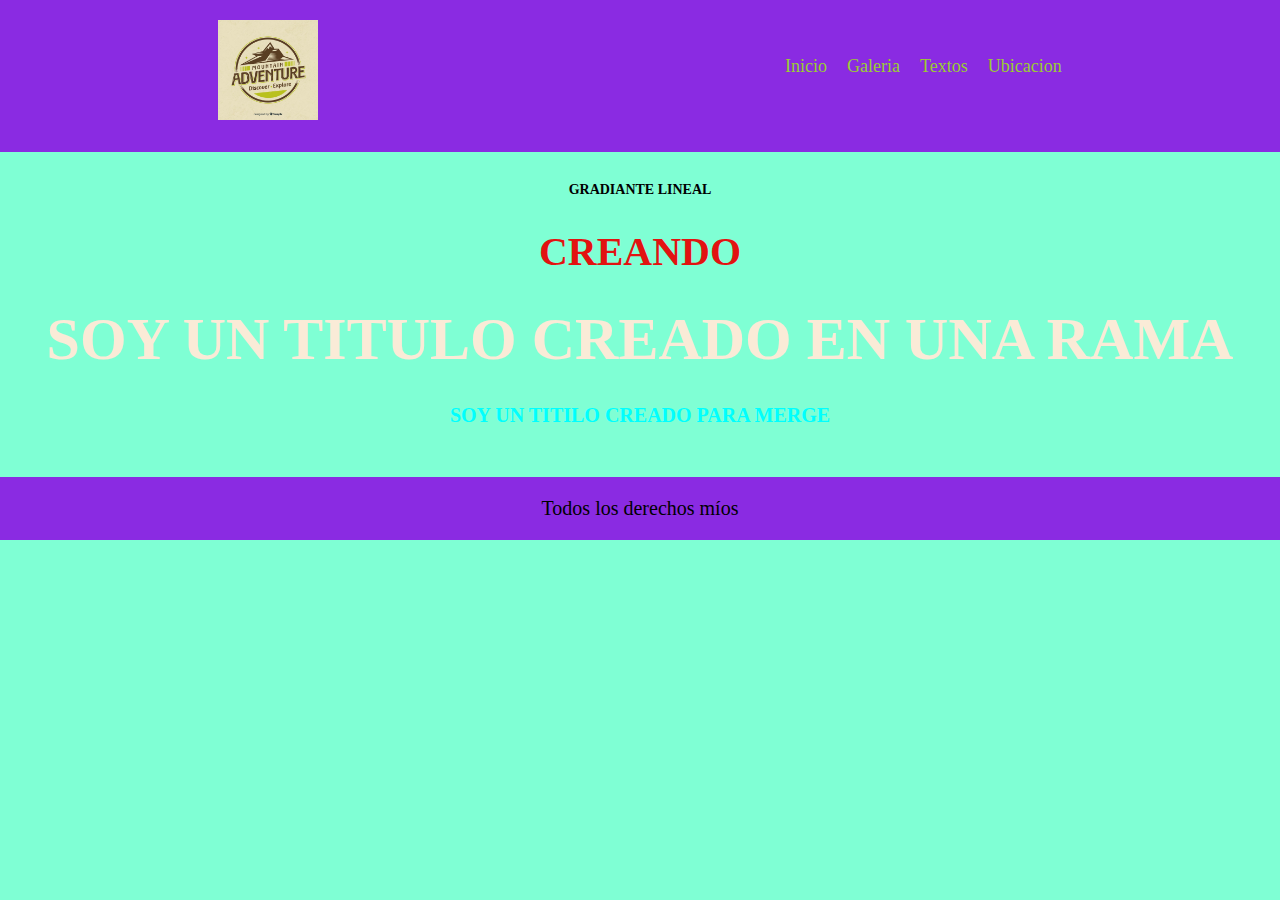
<file: index.html>
<!DOCTYPE html>
<html lang="en">
<head>
    <meta charset="UTF-8">
    <meta name="viewport" content="width=device-width, initial-scale=1.0">
    <link rel="stylesheet" href="css/styles.css">
    <title>animaciones y transiciones</title>
</head>

<body class="gradiante-lineal">
    <header id="Inicio">
        <a href="index.html">
            <img src="img/logo-vintage-aventura_23-2148159504.jpg" alt="logo vintage" class="logo">
        </a>
        <nav>
            <ul class="menu">
                <li>
                    <a href="index.html">Inicio</a>
                </li>

                <li>
                    <a href="pages/galeria.html">Galeria</a>
                </li>

                <li>
                    <a href="pages/textos.html">Textos</a>
                </li>

                <li>
                    <a href="pages/ubicacion.html">Ubicacion</a>
                </li>
            </ul>
        </nav>
    </header>

    <section id="animaciones">
        <h3>Gradiante lineal</h3>
        
        <h1>creando</h1>

        <h1 class="titulo-git">soy un titulo creado en una rama</h1>
        <h2>soy un titilo creado para merge</h2>

    </section>

    <footer>
        <p>Todos los derechos míos</p>
    </footer>
</body>
</html>
</file>
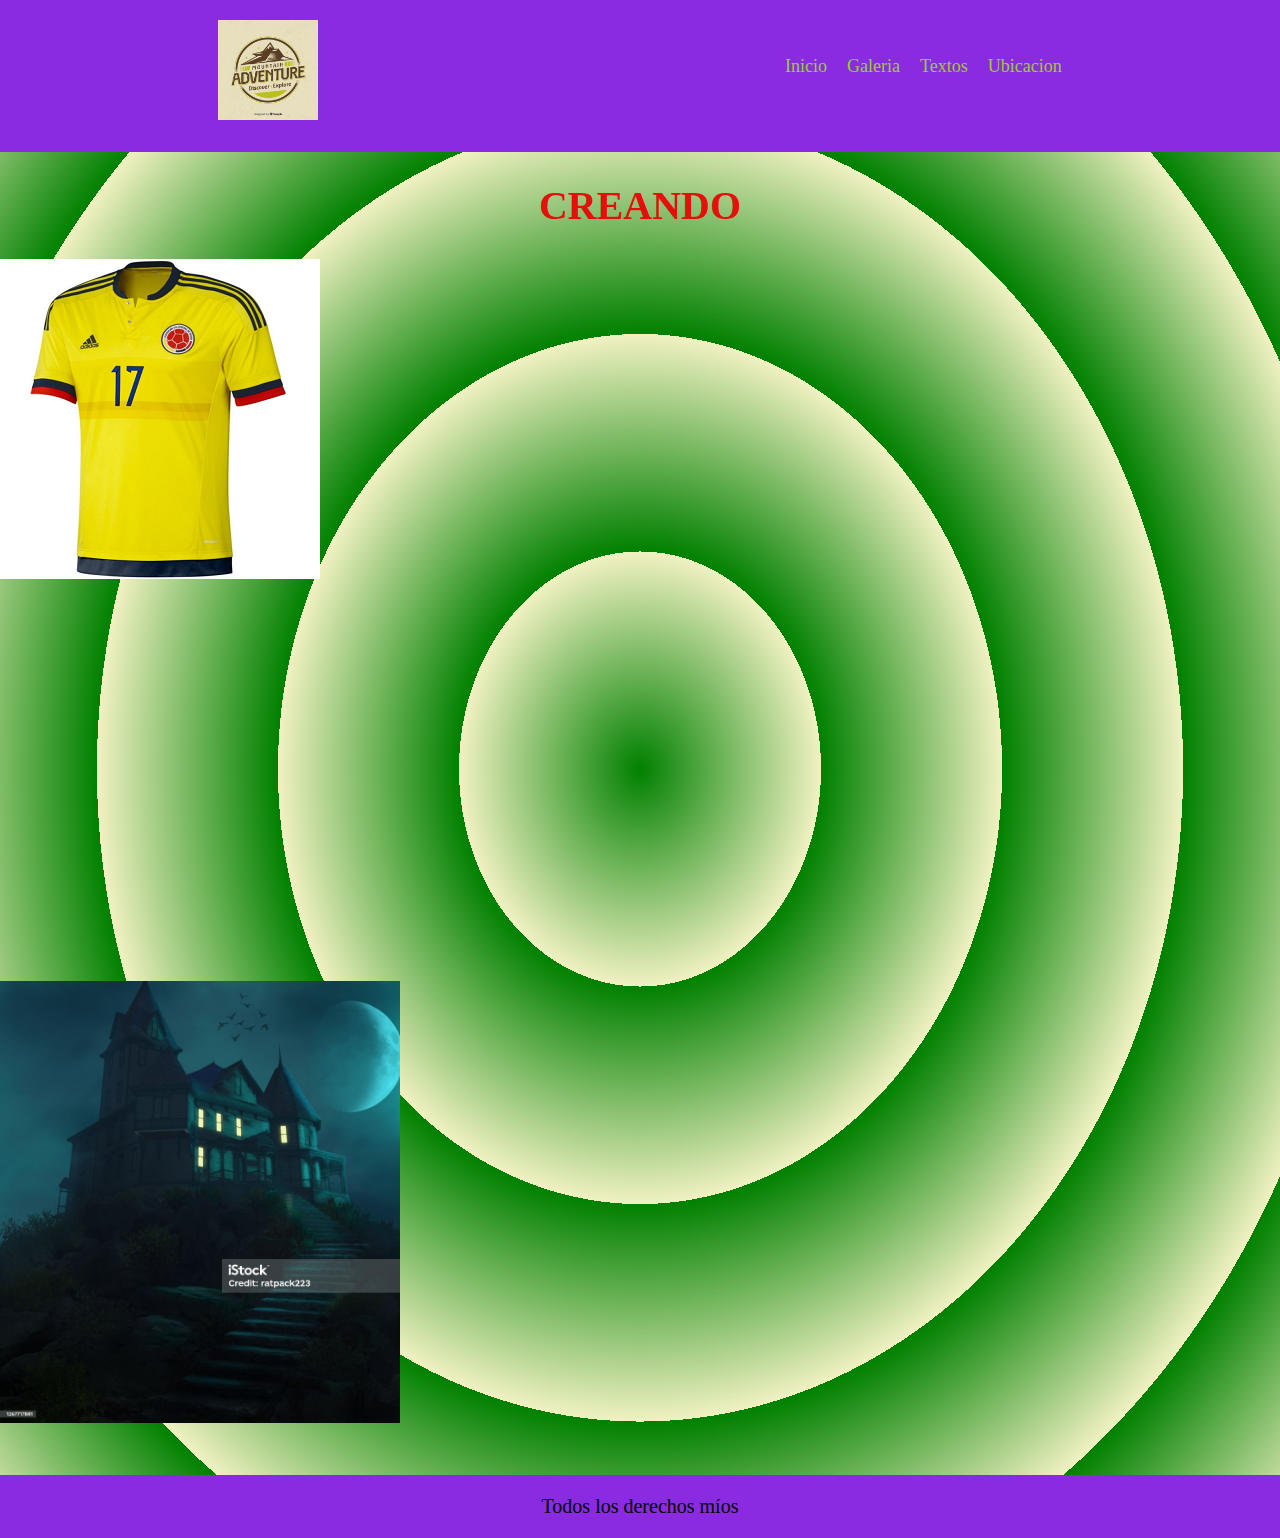
<file: pages/galeria.html>
<!DOCTYPE html>
<html lang="en">
<head>
    <meta charset="UTF-8">
    <meta name="viewport" content="width=device-width, initial-scale=1.0">
    <title>animaciones y transiciones</title>
    <link
    rel="stylesheet"
    href="https://cdnjs.cloudflare.com/ajax/libs/animate.css/4.1.1/animate.min.css"/>
    <link rel="stylesheet" href="../css/styles.css">
</head>

<body class="gradiante-2">
    <header id="Inicio">
        <a href="index.html">
            <img src="../img/logo-vintage-aventura_23-2148159504.jpg" alt="logo vintage" class="logo">
        </a>
        <nav>
            <ul class="menu">
                <li>
                    <a href="../index.html">Inicio</a>
                </li>

                <li>
                    <a href="../pages/galeria.html">Galeria</a>
                </li>

                <li><a href="../pages/textos.html">Textos</a>
                </li>

                <li><a href="../pages/ubicacion.html">Ubicacion</a>
                </li>
            </ul>
        </nav>
    </header>

    <section id="animaciones">
        <h1>creando</h1>
    </section>

    <section class="wow animate__animated animate__backInLeft">
        <img src="../img/camiseta-futbol-colombia.png" alt="camisa" class="camiseta">
    </section>

    
    <section class="wow animate__animated animate__backInLeft">
        <img src="../img/casa embrujada.jpg" alt="casa" class="casa_embrujada">
    </section>
    

    <footer>
        <p>Todos los derechos míos</p>
    </footer>

    <script src="https://cdnjs.cloudflare.com/ajax/libs/wow/1.1.2/wow.min.js"></script>

    <script>
        new WOW().init();
    </script>

</body>
</html>
</file>
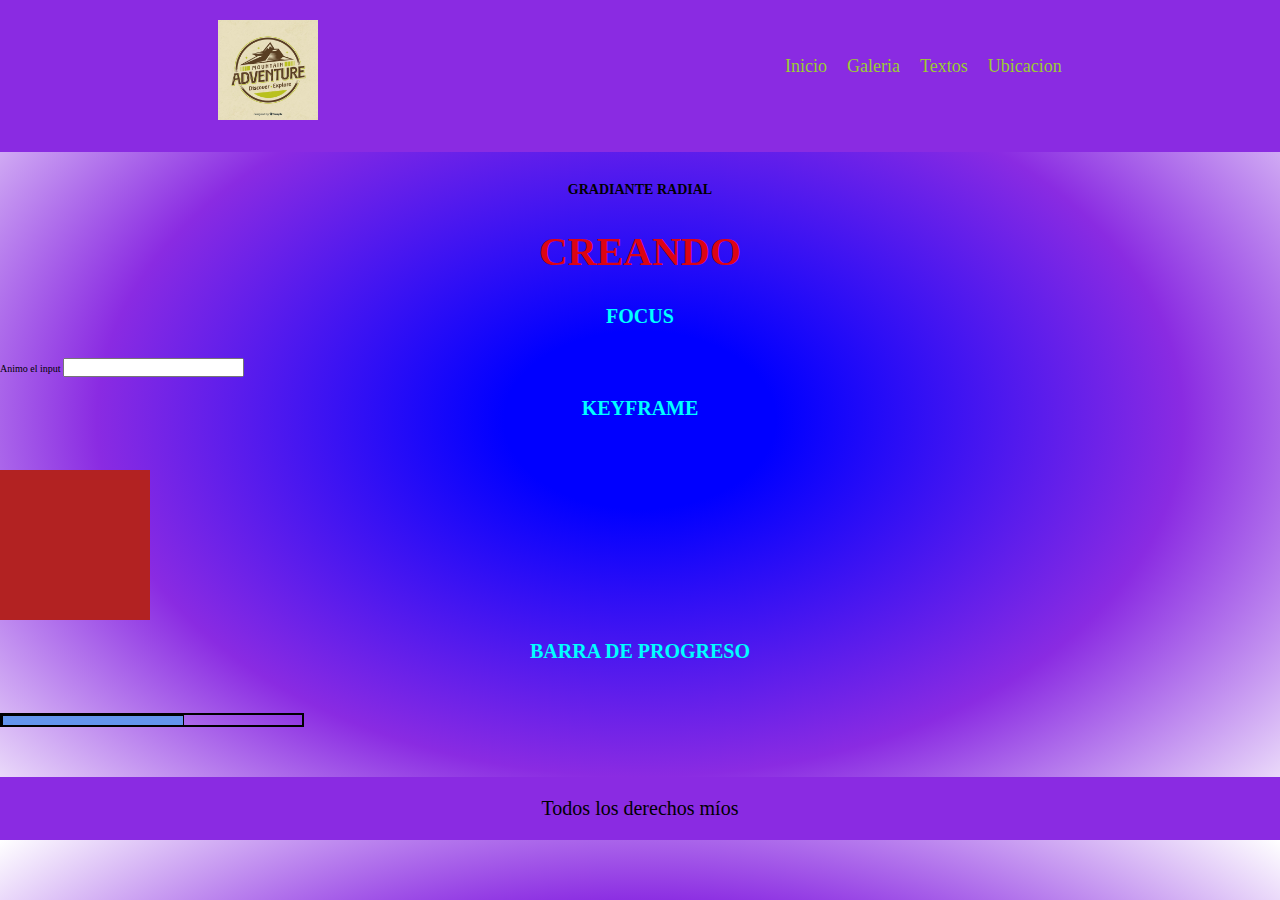
<file: pages/textos.html>
<!DOCTYPE html>
<html lang="en">
<head>
    <meta charset="UTF-8">
    <meta name="viewport" content="width=device-width, initial-scale=1.0">
    <title>animaciones y transiciones</title>
    <link rel="stylesheet" href="../css/styles.css">
</head>

<body class="gradiante-radial">
    <header id="Inicio">
        <a href="index.html">
            <img src="../img/logo-vintage-aventura_23-2148159504.jpg" alt="logo vintage" class="logo">
        </a>
        <nav>
            <ul class="menu">
                <li>
                    <a href="../index.html">Inicio</a>
                </li>

                <li>
                    <a href="../pages/galeria.html">Galeria</a>
                </li>

                <li><a href="../pages/textos.html">Textos</a>
                </li>

                <li><a href="../pages/ubicacion.html">Ubicacion</a>
                </li>
            </ul>
        </nav>
    </header>

    <section id="animaciones">
        <h3>Gradiante Radial</h3>
        <h1>creando</h1>
    </section>

    <section>
        <h2>Focus</h2>
        <label for="animado">Animo el input</label>
        <input type="text" id="animado" class="focus-animado">
    </section>
    <section>
        <h2>keyframe</h2>
        <div class="keyframe"></div>

        <h2>barra de progreso</h2>
        <div class="barra-progreso">
            <div class="barra-rellena"></div>
        </div>
    </section>
    <footer>
        <p>Todos los derechos míos</p>
    </footer>

</body>
</html>
</file>
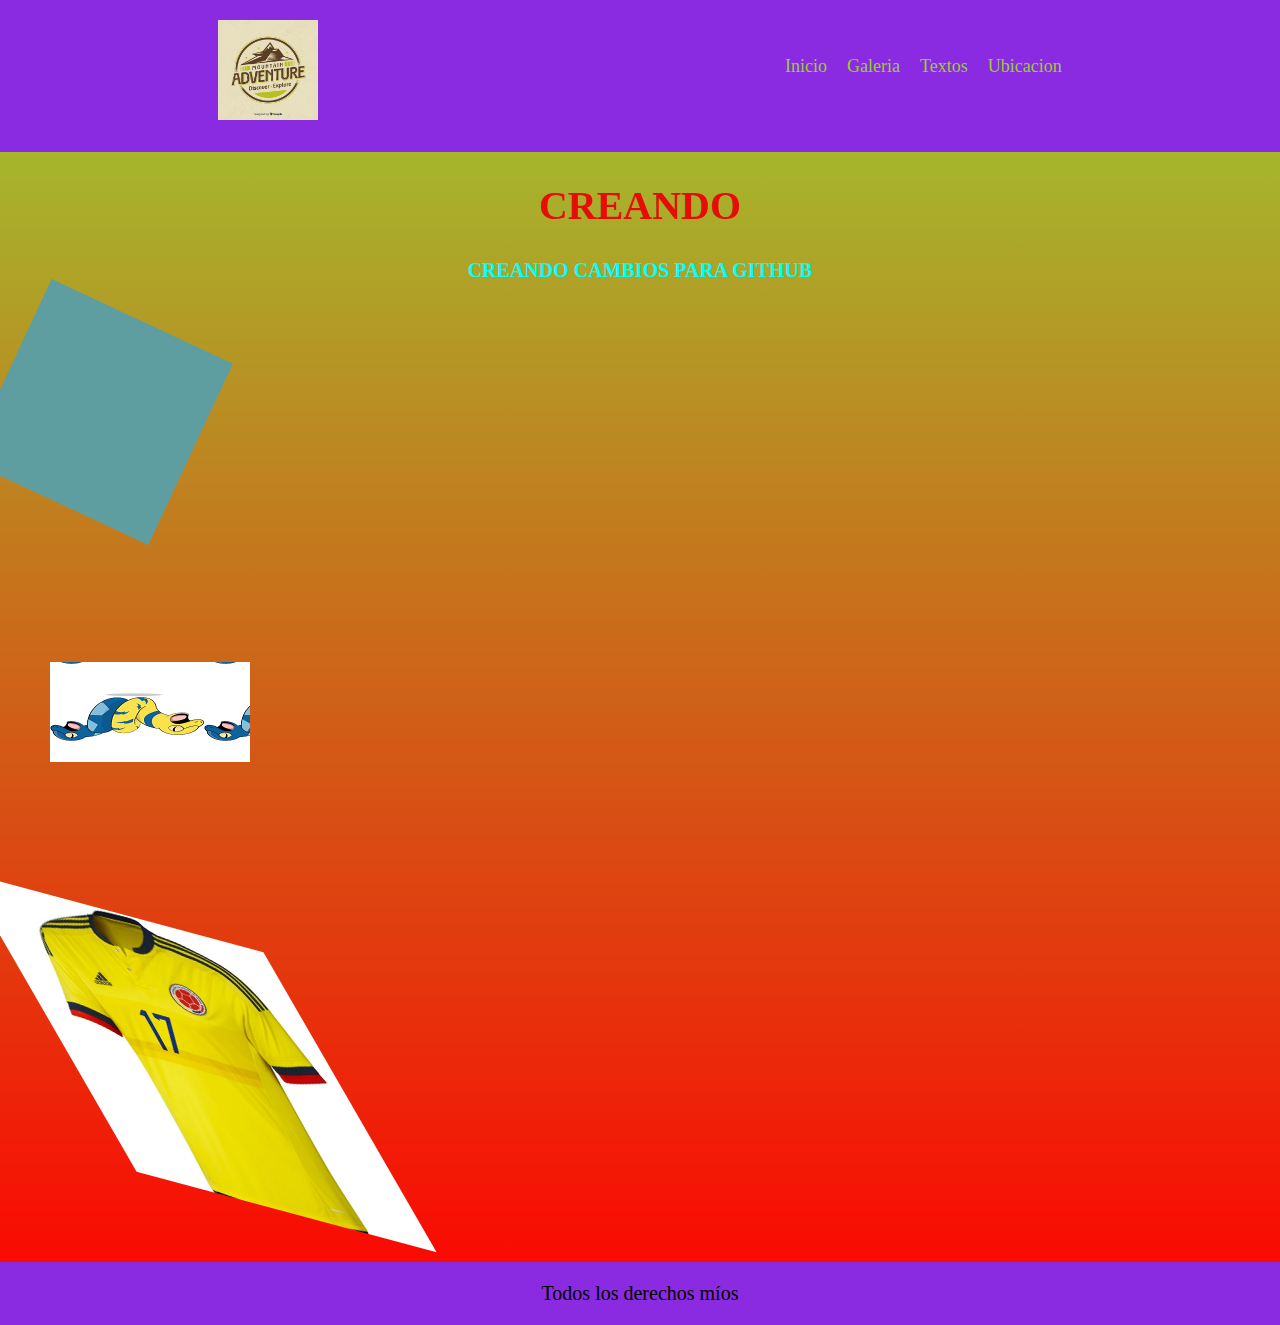
<file: pages/ubicacion.html>
<!DOCTYPE html>
<html lang="en">
<head>
    <meta charset="UTF-8">
    <meta name="viewport" content="width=device-width, initial-scale=1.0">
    <title>animaciones y transiciones</title>
    <link rel="stylesheet" href="../css/styles.css">
</head>

<body class="gradiante-lineal-1">
    <header id="Inicio">
        <a href="index.html">
            <img src="../img/logo-vintage-aventura_23-2148159504.jpg" alt="logo vintage" class="logo">
        </a>
        <nav>
            <ul class="menu">
                <li>
                    <a href="../index.html">Inicio</a>
                </li>

                <li>
                    <a href="../pages/galeria.html">Galeria</a>
                </li>

                <li><a href="../pages/textos.html">Textos</a>
                </li>

                <li><a href="../pages/ubicacion.html">Ubicacion</a>
                </li>
            </ul>
        </nav>
    </header>

    <section id="animaciones">
        <h1>creando</h1>
        <h2>creando cambios para github</h2>
        <div class="caja-animaciones"></div>
        <div class="rotaciones"></div>
        <div class="escalar"></div>
    </section>

    <footer>
        <p>Todos los derechos míos</p>
    </footer>

</body>
</html>
</file>
<file: css/styles.css>
* {
    margin: 0;
    padding: 0;
}
img {
    max-width: 100%;
}
html{
    font-size: 62.5%;
}

header{
    display: flex;
    flex-direction: column;
    align-items: center;
    gap: 3rem;
    margin-bottom: 3rem;
    background-color: blueviolet;
}

.logo {
    margin-bottom: 3rem;
}

.logo {
    width: 100px;
}

header a {
    margin-top: 2rem;
}

.menu {
    list-style: none;
    display: flex;
    gap: 2rem;
    margin-bottom: 2rem;
}
.menu li a {
    text-decoration: none;
    color: yellowgreen;
    font-size: 1.8rem;
    transition: all 0.5s;
}

.menu li a:hover{
    background-color: blue;
    color: red;
    padding: 10px;
    border-radius: 20%;
    cursor: grab;
}

@media (min-width: 768px) {
    header {
    flex-direction : row;
    justify-content: space-around; 
    }
}

h1{
    text-align: center;
    font-size: 4rem;
    text-transform: uppercase;
    margin-bottom: 3rem;
    color: rgba(233, 4, 4, 0.959);
}

h2{
    text-align: center;
    font-size: 2rem;
    text-transform: uppercase;
    margin-bottom: 3rem;
    color: aqua;
    margin-top: 2rem;
}
h3{
    text-align: center;
    font-size: 1.4rem;
    text-transform: uppercase;
    margin-bottom: 3rem;
}

.casa_embrujada{
    width: 40rem;
}

.casa_embrujada{
    margin-top: 40rem;
}
footer p {
    margin-top: 5rem;
    font-size: 2rem;
    background-color: blueviolet;
    padding: 2rem;
    text-align: center;
}

.gradiante-lineal{
    background-color: aquamarine;
}

.gradiante-radial{
    background-image: radial-gradient(blue 15%,blueviolet 60%,white );
}

.gradiante-lineal-1{
    background-image: repeating-linear-gradient(to top, red, yellowgreen) ;
}

.gradiante-2{
    background-image: repeating-radial-gradient(green 20%,rgba(207, 209, 54, 0.301) 40%,rgb(5, 2, 2) 5%);
}

/*animaciones*/
.caja-animaciones{
    background-color: cadetblue;
    width: 200px;
    height: 200px;

    /*tralado*/
    transform: translate(100px,40px);

    /*rotacion*/
    transform: rotate(115deg);
}

.rotaciones{
    margin-top: 100px;
    margin-left: 50px;
    background-image:url(../img/mokepons.png);
    width: 200px;
    height: 200px;
    transform: rotatex(240deg);
}

.escalar{
    margin-top: 100px;
    margin-left: 50px;
    background-image:url(../img/camiseta-futbol-colombia.png);
    width: 300px;
    height: 300px;
    /*transform: scale(1.2,1.2);*/
    transform: skew(30deg, 15deg);
    transition: all 1s;
}

.escalar:hover{
    transform: scale(1.5, 1.5);
    cursor: pointer;
}

.focus-animado{
    transition: all 2s;
}

.focus-animado:focus{
    width: 400px;
}

/*animando barra*/
.keyframe {
    margin-top: 50px;
    background-color: firebrick;
    width: 150px;
    height: 150px;

    /*PASOS NECESARIOS PARA LA ANIMACION*/
    /*nombre de la animacion*/
    animation-name: efecto-barra;

    /*cuantas veces se repite*/
    animation-iteration-count: infinite;

    /*estiulo de la animacion*/
    animation-timing-function: ease-in;

    /*duracion**/
    animation-duration: 5s;

    /*en cuanto tiempo quiero q inicie*/
    animation-delay: 5s;
}

/*los cambios para q funcione la animacion van dentro se la @keyframes*/
@keyframes efecto-barra {
    0%{
        width: 100px;
    }
    10%{
        width: 50px;
    }
    25%{
        width: 300px;
    }
    50%
    {width: 200px;
        background-color: chartreuse;
    }
    75%{
        width: 300px;
    }
    100%{width: 100px;
        background-color: blue;
    }
}

/*animacion de barra progreso*/
.barra-progreso{
    margin-top: 50px;
    width: 300px;
    border: solid 2px;
    height: 10px;
}

.barra-rellena{
    border: solid 1px;
    height: 9px;
    width: 60%;/*este se puede evitar para q comience desde 0*/
    background-color: cornflowerblue;
    animation: cargando 1s infinite;/*se puede omitir el "infinite" para q despues de cargar se detenga*/
}

@keyframes cargando{
    0%{
        width: 0;
    }
    100%{
        width: 100%;
        background-color: rgb(167, 220, 20);
    }
}

h1{
    animation-duration: 8s;
    animation-name: aparecer;
    animation-iteration-count: infinite;
}

@keyframes aparecer {
    0%{
        opacity: 0;
    }
    100%{
        opacity: 3;
    }
}

.titulo-git {
    font-size: 6rem;
    color: antiquewhite;
}
</file>
